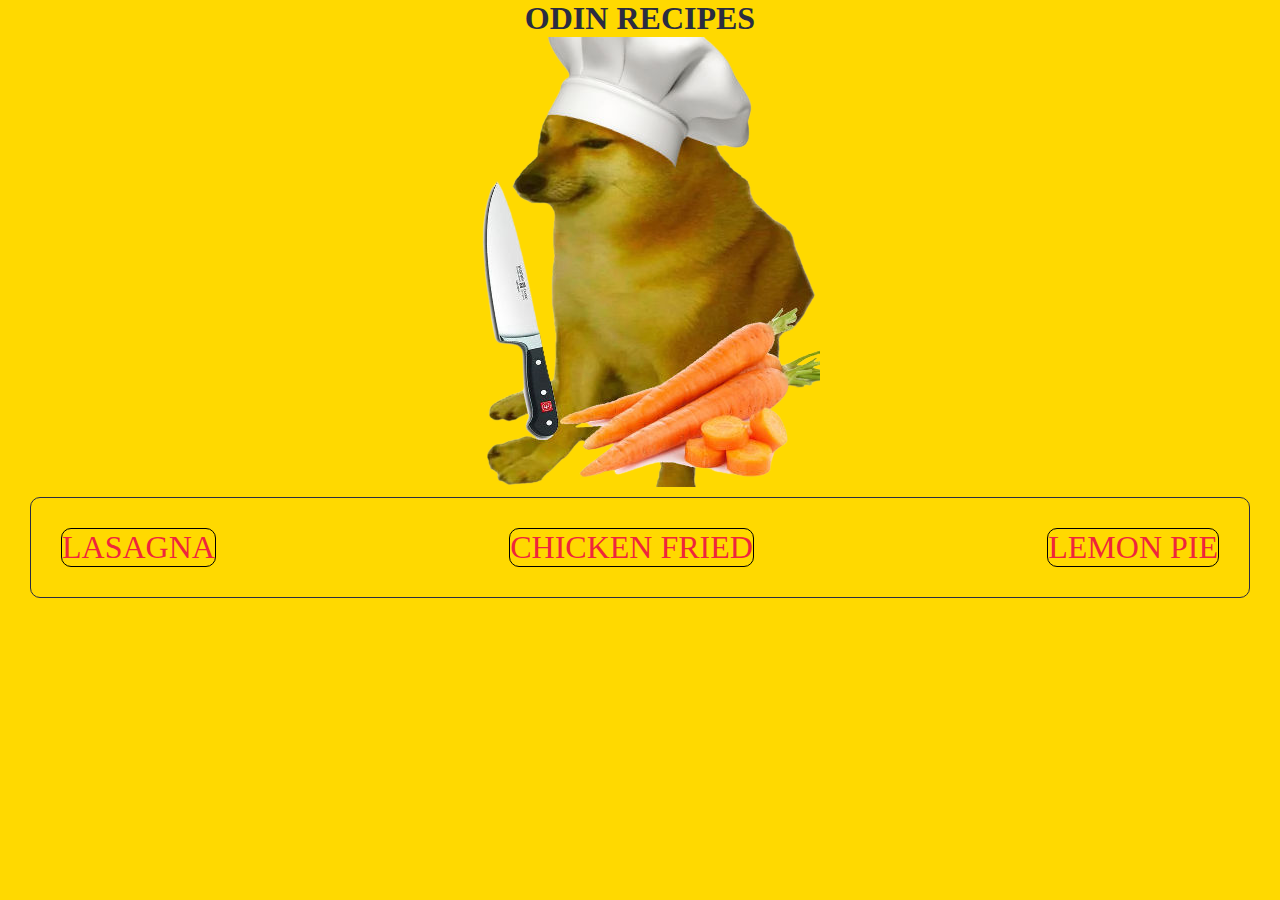
<file: index.html>
<!DOCTYPE html>
<html lang="en">
<head>
    <meta charset="UTF-8">
    <meta name="viewport" content="width=device-width, initial-scale=1.0">
    <title>Odin Recipes</title>
    <link rel="stylesheet" href="style.css">
</head>
<body>
    <h1 class="recipes-title">Odin Recipes</h1>
    <img class="cheems-chef" src="./chef_cheems.png" alt="This is an image of a chef cheems">
    <ul class="container-recipes">
        <li class="box-name-recipes"><a class="recipes-name" href="recipes/lasagna.html">Lasagna</a></li>
        <li class="box-name-recipes"><a class="recipes-name" href="recipes/chicken-fried.html">Chicken fried</a></li>
        <li class="box-name-recipes"><a class="recipes-name" href="recipes/lemon-pie.html">Lemon Pie</a></li>
    </ul>
</body>
</html>
</file>
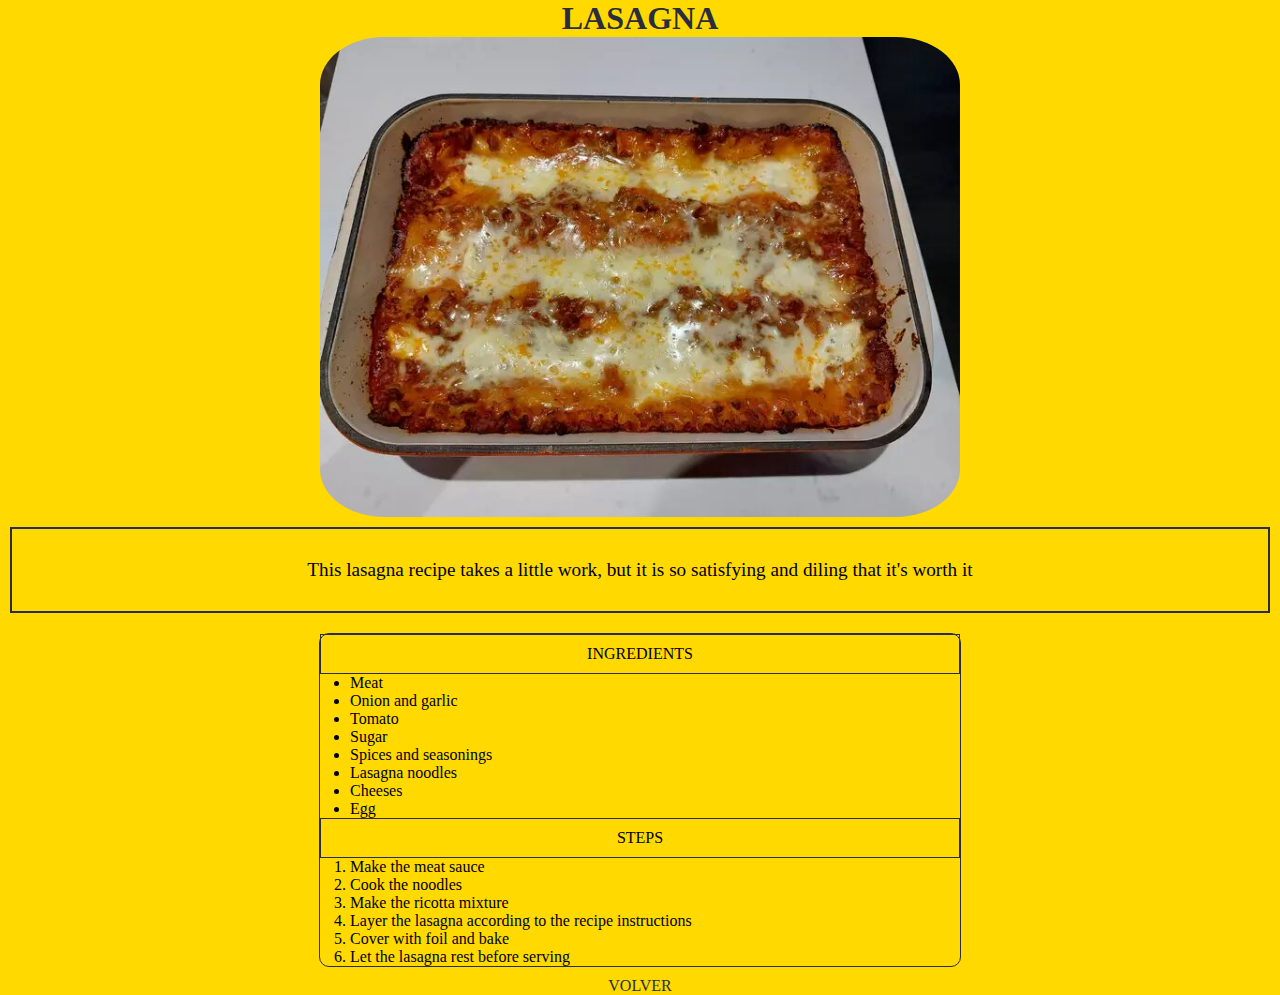
<file: recipes/lasagna.html>
<!DOCTYPE html>
<html lang="en">
  <head>
    <meta charset="UTF-8" />
    <meta name="viewport" content="width=device-width, initial-scale=1.0" />
    <title>Lasagna</title>
    <link rel="stylesheet" href="../style.css">
  </head>
  <body>
    <h1 class="meal-title">Lasagna</h1>
    <img class="meal-photo" src="lasagna.jpg" alt="This is an image of Lasagna" />
    <p class="meal-info">
      This lasagna recipe takes a little work, but it is so satisfying and
      diling that it's worth it
    </p>
    <div class="meal-container">
      <p class="meal-recipe-sub">Ingredients</p>
      <ul class="meal-ing-steps">
        <li>Meat</li>
        <li>Onion and garlic</li>
        <li>Tomato</li>
        <li>Sugar</li>
        <li>Spices and seasonings</li>
        <li>Lasagna noodles</li>
        <li>Cheeses</li>
        <li>Egg</li>
      </ul>
      <p class="meal-recipe-sub">Steps</p>
      <ol class="meal-ing-steps">
        <li>Make the meat sauce</li>
        <li>Cook the noodles</li>
        <li>Make the ricotta mixture</li>
        <li>Layer the lasagna according to the recipe instructions</li>
        <li>Cover with foil and bake</li>
        <li>Let the lasagna rest before serving</li>
      </ol>
    </div>
    <div class="return-main-page">
      <a href="../index.html">Volver</a>
    </div>
  </body>
</html>
</file>
<file: style.css>
*{
    padding: 0;
    margin: 0;
    font-family: Cambria, Cochin, Georgia, Times, 'Times New Roman', serif;

}
body{
    background-color: rgb(255, 217, 0);
    display: flex;
    flex-direction: column;
    justify-content: space-evenly;
}
.recipes-title{
    text-align: center;
    color: rgb(42, 44, 65);
    text-transform: uppercase;
}
.cheems-chef{
    display: flex;
    align-content: center;
    margin: 0 auto;
}
.container-recipes {
    display: flex;
    justify-content: space-between;
    padding: 30px;
    margin: 10px 30px;
    border: 1px solid rgb(42, 44, 65);
    border-radius: 10px;
}
.recipes-name{
    color: rgb(239, 37, 60);
    text-decoration: none;
    font-size: 2em;
    text-transform: uppercase;
}
.box-name-recipes{
    
    list-style-type:none;
    border: 1px solid black;
    border-radius: 10px;
}
/* Lasagna */

.meal-title{
    color: rgb(42, 44, 65);
    text-align: center;
    text-transform: uppercase;
}
.meal-photo{
    width: 50%;
    height: 50%;
    margin: 0 auto;
    border-radius: 10%;
}
.meal-info{
    text-transform: none;
    text-align: center;
    border: 2px solid rgb(42, 44, 65);
    margin: 10px;
    padding: 30px;
    font-size: 1.2em;
}
.meal-container{
    width: 50%;
    border: 1px solid rgb(42, 44, 65); 
    border-radius: 10px;
    margin: 10px auto;

}
.meal-recipe-sub{
    border: 1px solid rgb(42, 44, 65);
    text-transform: uppercase;
    padding: 10px;
    text-align: center;
}
.meal-ing-steps{
    display: flex;
    flex-direction: column;
    align-items: flex-start;
    padding-left: 30px;
    margin-top: 0;
}
.return-main-page{
    margin: 0 auto;
}
.return-main-page a{ 
    text-decoration: none;
    text-transform: uppercase;
    width: 30px;
    color: rgb(42, 44, 65);
}
</file>
